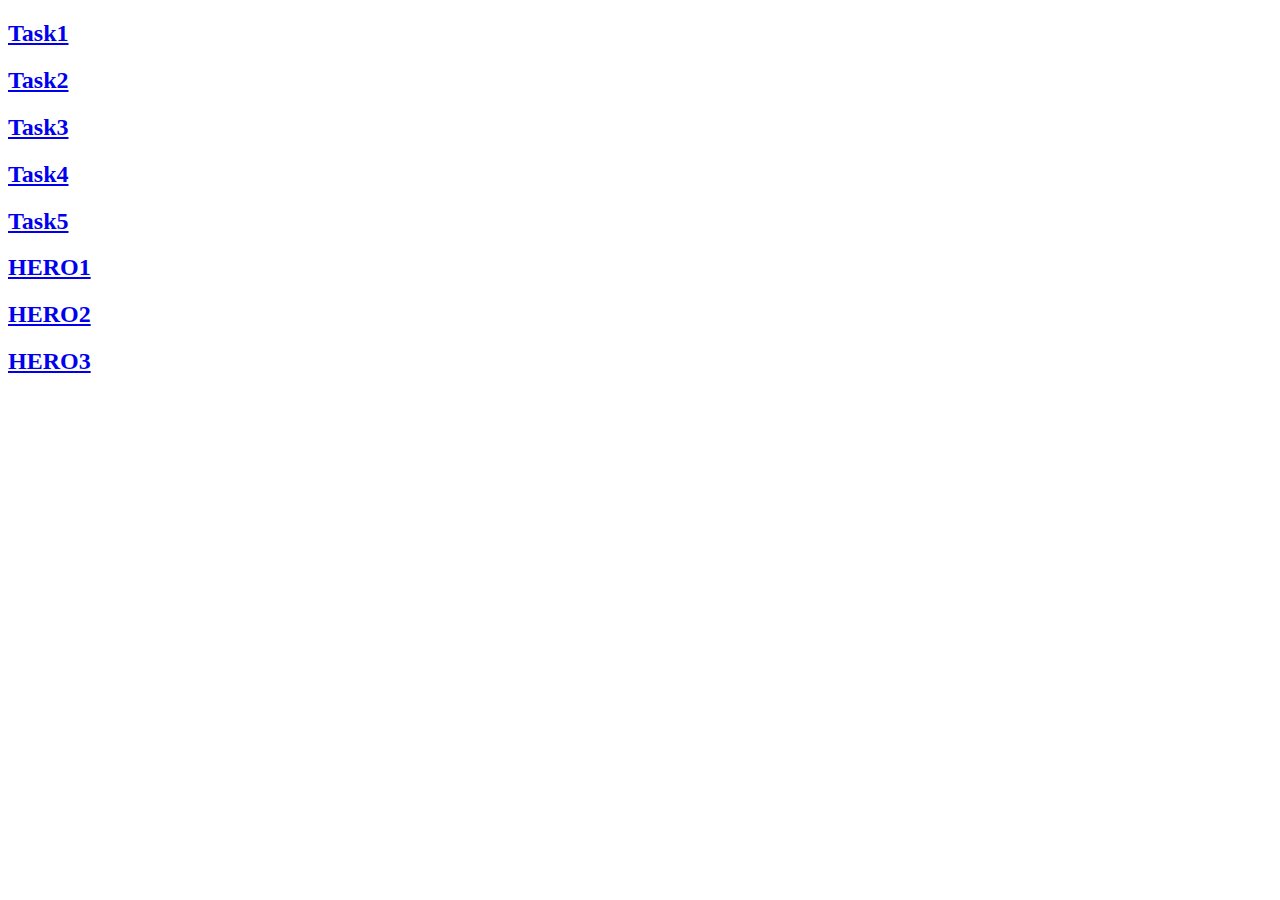
<file: index.html>
<!DOCTYPE html>
<html lang="en">
<head>
    <meta charset="UTF-8">
    <meta name="viewport" content="width=device-width, initial-scale=1.0">
    <title>Document</title>
</head>
<body>
    <a href="https://aishwaryaa2006.github.io/cards/"><h2>Task1</h2></a> 
    <a href="https://aishwaryaa2006.github.io/Digital-Marketing/"><h2>Task2</h2></a> 
    <a href="https://aishwaryaa2006.github.io/Travel/"><h2>Task3</h2></a> 
    <a href="https://aishwaryaa2006.github.io/Arca/"><h2>Task4</h2></a> 
    <a href="https://aishwaryaa2006.github.io/Personal-Website/"><h2>Task5</h2></a>
    <a href="https://aishwaryaa2006.github.io/burger1/"><h2>HERO1</h2></a>
    <a href="https://aishwaryaa2006.github.io/burger2/"><h2>HERO2</h2></a>
    <a href="https://aishwaryaa2006.github.io/burger3/"><h2>HERO3</h2></a>
</body>
</html>
</file>
